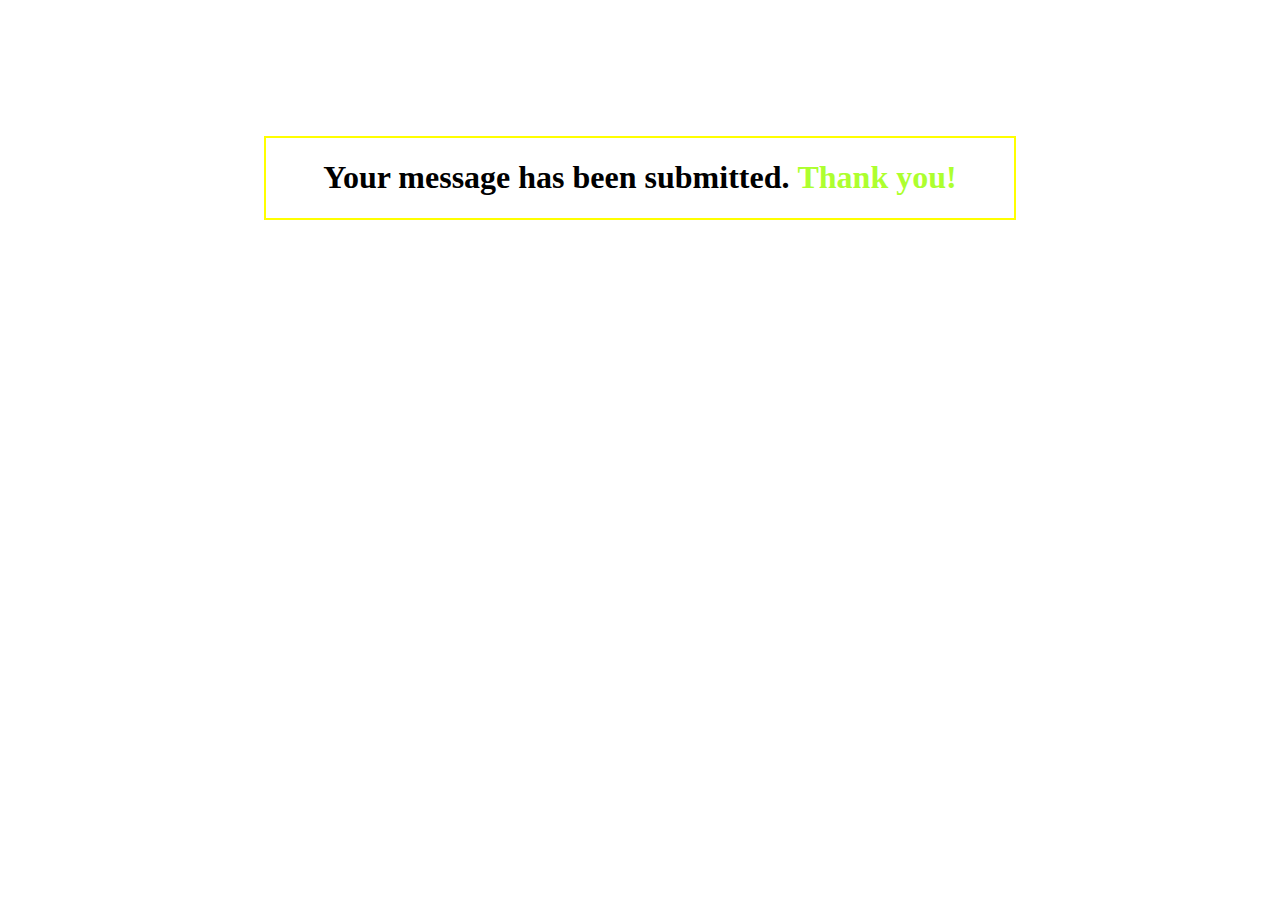
<file: message.html>
<!DOCTYPE html>
<html lang="en">
<head>
    <meta charset="UTF-8">
    <meta name="viewport" content="width=device-width, initial-scale=1.0">
    <title>Document</title>
    <link rel="stylesheet" href="msg.css">
</head>
<body>
    <div>
        <h1>Your message has been submitted.&nbsp;<span><b>Thank you!</b></span> </h1>
    </div>    
    
</body>
</html>
</file>
<file: msg.css>
body{
    padding: 10% 20%; 
}
div{
    border: 2px solid yellow;
     text-align: center;
}
span{
    color: greenyellow;
}
</file>
